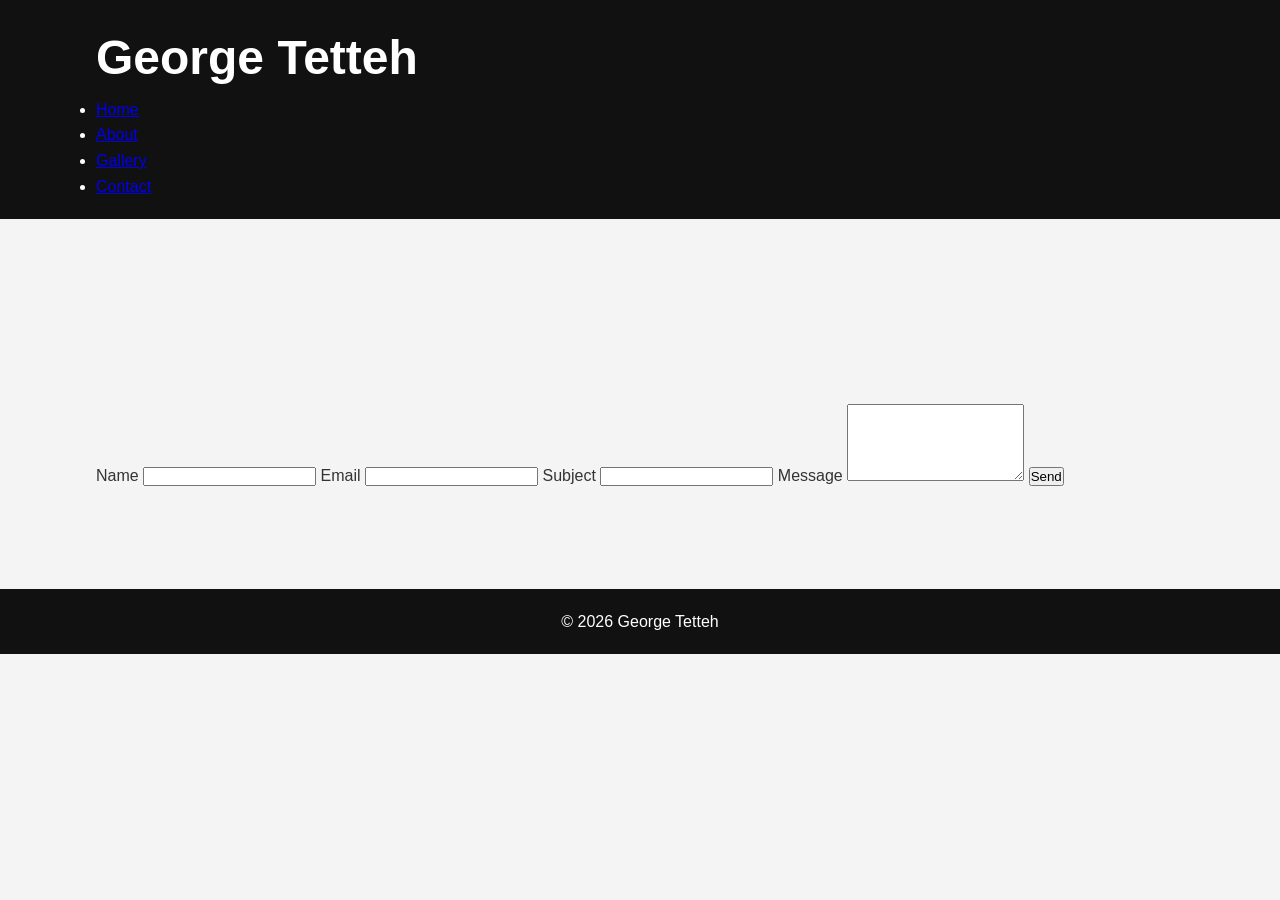
<file: contact.html>
<header class="header">
  <div class="container nav-container">
    <div class="logo">
      <a href="index.html">ModernPortfolio</a>
    </div>
    <nav class="nav">
      <ul class="nav-links">
        <li><a href="index.html">Home</a></li>
        <li><a href="about.html">About</a></li>
        <li><a href="gallery.html">Gallery</a></li>
        <li><a href="contact.html">Contact</a></li>
      </ul>
    </nav>
  </div>
</header>

<footer class="footer">
  <div class="container">
    <p>© 2026 ModernPortfolio. All rights reserved.</p>
  </div>
</footer>
<!DOCTYPE html>
<html lang="en">
<head>
  <meta charset="UTF-8">
  <meta name="viewport" content="width=device-width, initial-scale=1.0">
  <title>Contact - George Tetteh</title>
  <link rel="stylesheet" href="style.css">
</head>
<body>
  <!-- Header -->
  <header>
    <div class="container">
      <div class="logo"><h1>George Tetteh</h1></div>
      <nav>
        <ul>
          <li><a href="index.html">Home</a></li>
          <li><a href="about.html">About</a></li>
          <li><a href="gallery.html">Gallery</a></li>
          <li><a href="contact.html">Contact</a></li>
        </ul>
      </nav>
    </div>
  </header>

  <main>
    <!-- Title Section -->
    <section id="contact-title">
      <div class="container">
        <h2>Contact Me</h2>
      </div>
    </section>

    <!-- Contact Form -->
    <section id="contact-form">
      <div class="container">
        <form action="#" method="post">
          <label for="name">Name</label>
          <input type="text" id="name" name="name" required>

          <label for="email">Email</label>
          <input type="email" id="email" name="email" required>

          <label for="subject">Subject</label>
          <input type="text" id="subject" name="subject">

          <label for="message">Message</label>
          <textarea id="message" name="message" rows="5" required></textarea>

          <button type="submit" class="button">Send</button>
        </form>
      </div>
    </section>
  </main>

  <!-- Footer -->
  <footer>
    <p>&copy; 2026 George Tetteh</p>
  </footer>
</body>
</html>
</file>
<file: style.css>
* {
    margin: 0;
    padding: 0;
    box-sizing: border-box;
    font-family: Arial, Helvetica, sans-serif;
}

body {
    line-height: 1.6;
    background: #f4f4f4;
    color: #333;
    scroll-behavior: smooth;
}

.container {
    width: 85%;
    margin: auto;
}

header {
    background: #111;
    color: #fff;
    padding: 20px 0;
    position: fixed;
    width: 100%;
    top: 0;
    z-index: 1000;
}

nav {
    display: flex;
    justify-content: space-between;
    align-items: center;
}

.logo {
    font-size: 24px;
}

.nav-links {
    list-style: none;
    display: flex;
}

.nav-links li {
    margin-left: 20px;
}

.nav-links a {
    color: #fff;
    text-decoration: none;
    font-weight: bold;
    transition: 0.3s;
}

.nav-links a:hover {
    color: #00adb5;
}

section {
    padding: 100px 0;
}

.hero {
    background: linear-gradient(to right, #00adb5, #007b83);
    color: white;
    height: 100vh;
    display: flex;
    align-items: center;
    text-align: center;
}

.hero h1 {
    font-size: 3rem;
}

.hero p {
    margin-top: 15px;
    font-size: 1.2rem;
}

.btn {
    display: inline-block;
    margin-top: 20px;
    padding: 10px 25px;
    background: #fff;
    color: #00adb5;
    text-decoration: none;
    border-radius: 25px;
    font-weight: bold;
    transition: 0.3s;
}

.btn:hover {
    background: #222;
    color: #fff;
}

.about,
.contact {
    background: #fff;
}

.about h2,
.projects h2,
.contact h2 {
    text-align: center;
    margin-bottom: 30px;
}

.about p {
    text-align: center;
    max-width: 600px;
    margin: auto;
}

.projects {
    background: #eaeaea;
}

.project-grid {
    display: grid;
    grid-template-columns: repeat(auto-fit, minmax(250px, 1fr));
    gap: 20px;
}

.project-card {
    background: #fff;
    padding: 20px;
    border-radius: 10px;
    box-shadow: 0 4px 10px rgba(0,0,0,0.1);
    transition: 0.3s;
}

.project-card:hover {
    transform: translateY(-5px);
}

.contact form {
    max-width: 500px;
    margin: auto;
    display: flex;
    flex-direction: column;
}

.contact input,
.contact textarea {
    padding: 10px;
    margin-bottom: 15px;
    border: 1px solid #ccc;
    border-radius: 5px;
}

.contact button {
    padding: 10px;
    background: #00adb5;
    color: white;
    border: none;
    border-radius: 5px;
    cursor: pointer;
}

.contact button:hover {
    background: #007b83;
}

footer {
    text-align: center;
    padding: 20px;
    background: #111;
    color: white;
}

@media(max-width: 768px) {
    .hero h1 {
        font-size: 2rem;
    }

    .nav-links {
        flex-direction: column;
        gap: 10px;
    }
}
</file>
